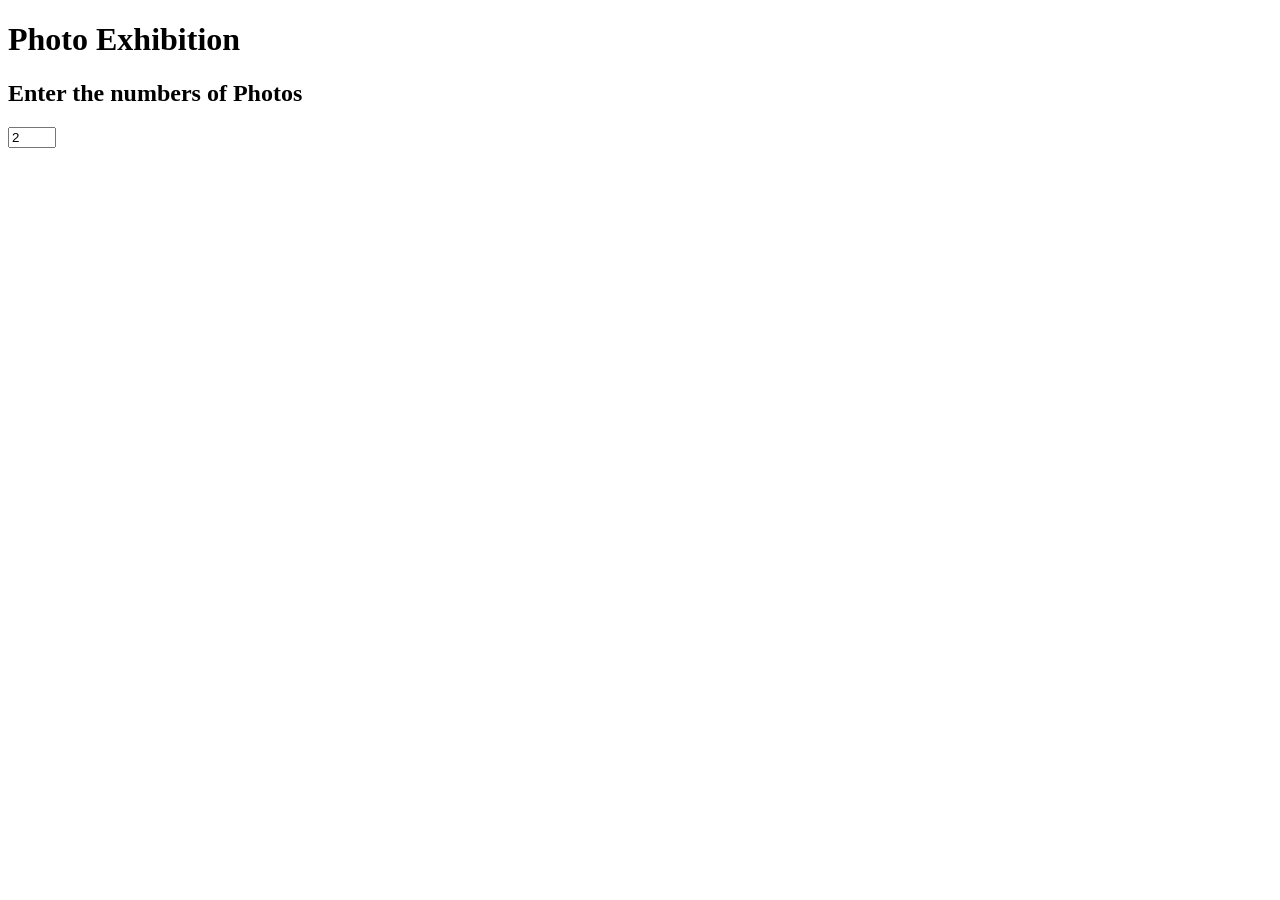
<file: inde.html>
<!DOCTYPE html>
<html lang="en">
  <head>
    <meta charset="UTF-8" />
    <meta name="viewport" content="width=device-width, initial-scale=1.0" />
    <title>Photo Gallery</title>
  </head>
  <body>
    <h1>Photo Exhibition</h1>
    <h2>Enter the numbers of Photos</h2>
    <input
      type="number"
      name=""
      id="input"
      class="input"
      value="2"
      min="1"
      max="10"
    />
  </body>
</html>
</file>
